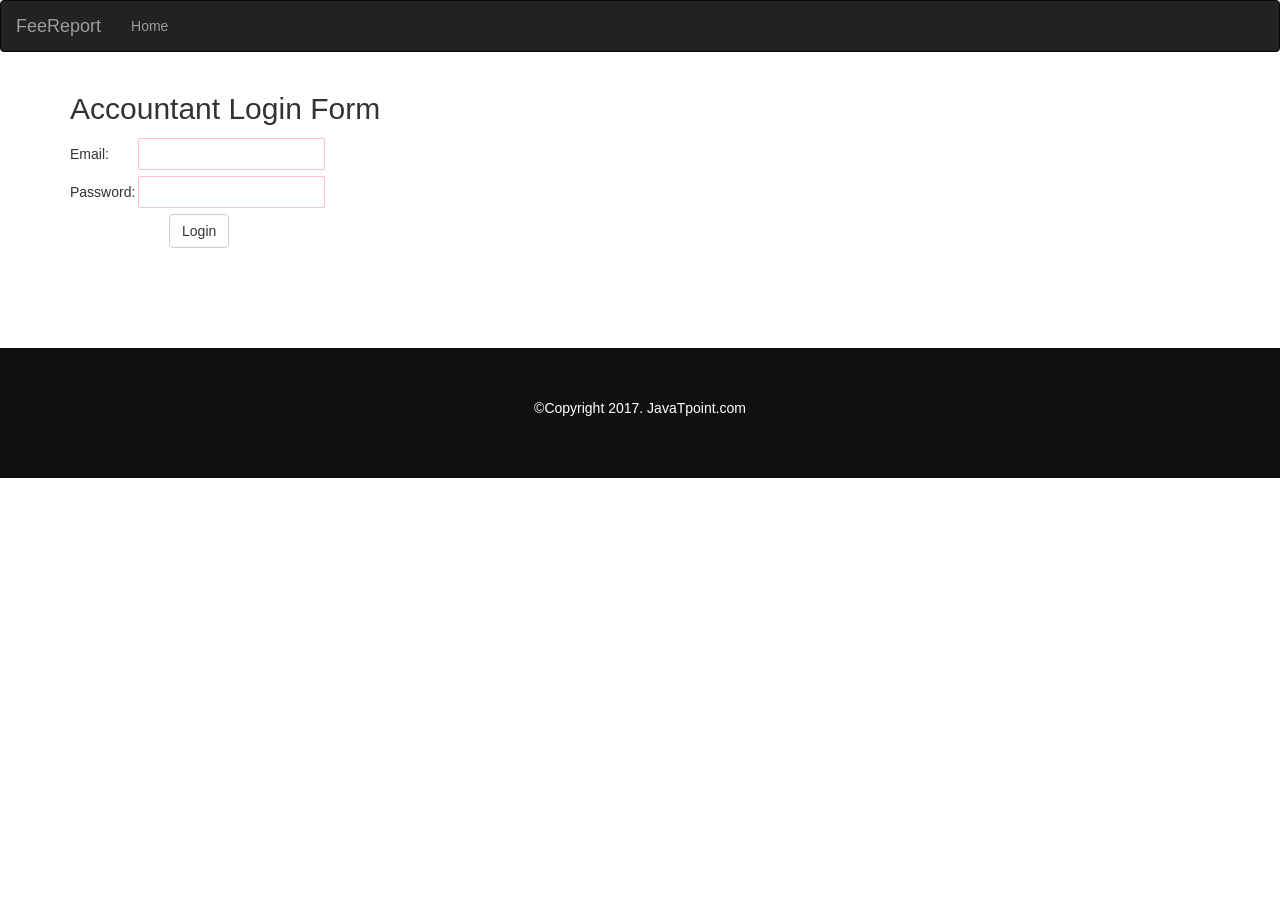
<file: FeeManagementBootstrap/WebContent/index.html>
<!DOCTYPE html>
<html>
<head>
<meta charset="ISO-8859-1">
<title>Fee Report</title>
<link rel="stylesheet" href="resources/bootstrap.min.css"/>
<link rel="stylesheet" href="style.css"/>
</head>
<body>

<nav class="navbar navbar-inverse">
  <div class="container-fluid">
    <!-- Brand and toggle get grouped for better mobile display -->
    <div class="navbar-header">
      <button type="button" class="navbar-toggle collapsed" data-toggle="collapse" data-target="#bs-example-navbar-collapse-1" aria-expanded="false">
        <span class="sr-only">Toggle navigation</span>
        <span class="icon-bar"></span>
        <span class="icon-bar"></span>
        <span class="icon-bar"></span>
      </button>
      <a class="navbar-brand" href="index.html">FeeReport</a>
    </div>

    <!-- Collect the nav links, forms, and other content for toggling -->
    <div class="collapse navbar-collapse" id="bs-example-navbar-collapse-1">
      <ul class="nav navbar-nav">
        <li><a href="index.html">Home</a></li>
       </ul>

    </div><!-- /.navbar-collapse -->
  </div><!-- /.container-fluid -->
</nav>

<div class="container">
<div class="row">
<!-- <div class="col-md-6"> -->
<!-- <h2>Admin Login Form</h2> -->
<!-- <form action="AdminLogin" method="post"> -->
<!-- <table> -->
<!-- <tr><td>Email:</td><td><input type="email" name="email" required/></td></tr> -->
<!-- <tr><td>Password:</td><td><input type="password" name="password" required/></td></tr> -->
<!-- <tr><td colspan="2" align="center"><input type="submit" class="btn btn-default" value="Login"/></td></tr> -->
<!-- </table> -->
<!-- </form> -->
<!-- </div> -->

<div class="col-md-6">
<h2>Accountant Login Form</h2>
<form action="StudentLogin" method="post">
<table>
<tr><td>Email:</td><td><input type="email" name="email" required/></td></tr>
<tr><td>Password:</td><td><input type="password" name="password" required/></td></tr>
<tr><td colspan="2" align="center"><input type="submit" class="btn btn-default" value="Login"/></td></tr>
</table>
</form>
</div>
</div>

</div>

<div class="container-fluid footer">
<p>&copy;Copyright 2017. JavaTpoint.com</p>
</div>
  <script src="resources/jquery.min.js"></script>
  <script src="resources/bootstrap.min.js"></script>
</body>
</html>
</file>
<file: FeeManagementBootstrap/WebContent/style.css>
div.box{width:35%;border:1px solid pink;margin-left:10px; padding:20px;float:left}
input,select,textarea{margin:3px;padding:5px;border-radius:2px;border:1px solid pink}
.footer{
	margin-top:100px;padding:50px;text-align:center;background:#101010;color:white;
	
}
</file>
